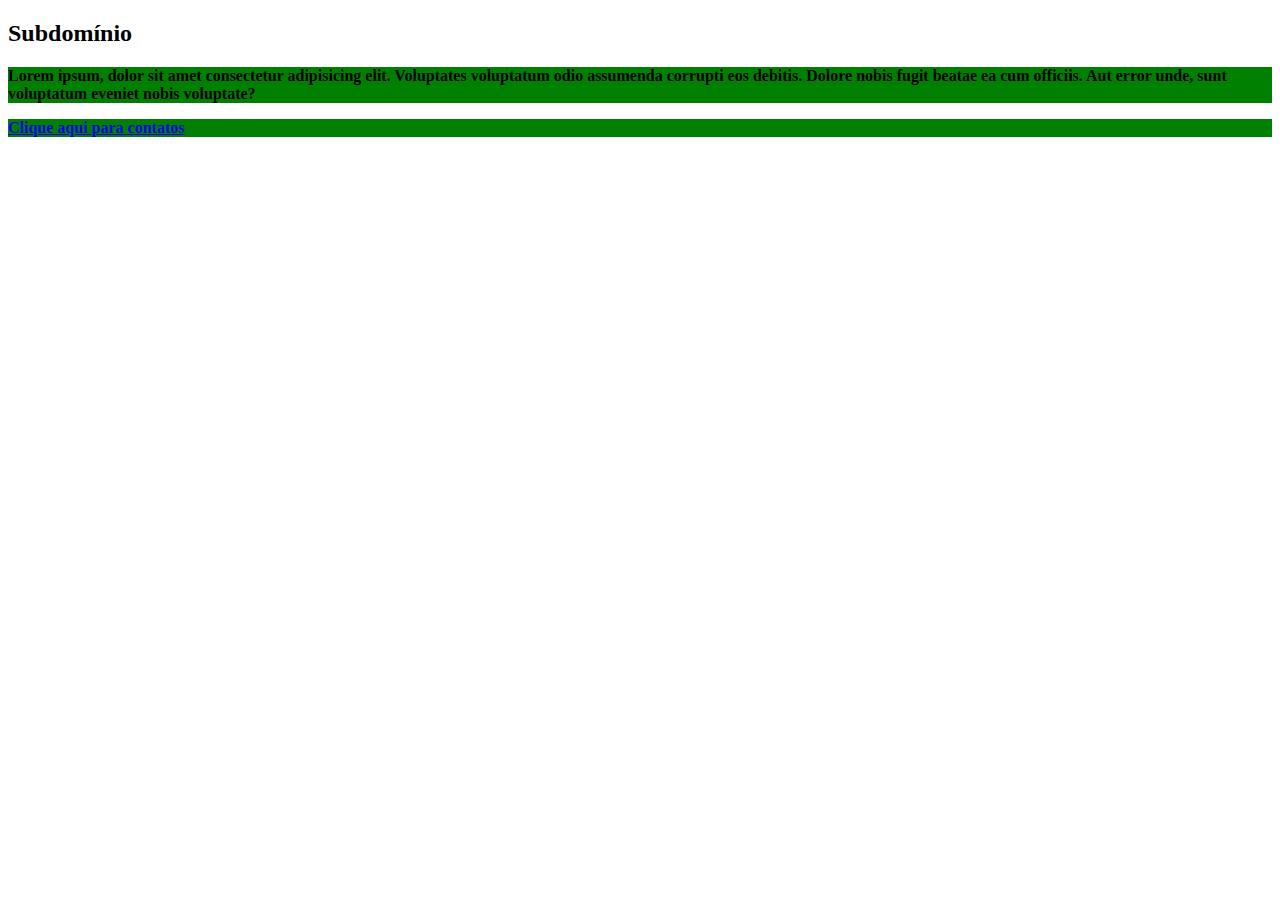
<file: index.html>
<!DOCTYPE html>
<html lang="en">
<head>
    <meta charset="UTF-8">
    <meta name="viewport" content="width=device-width, initial-scale=1.0">
    <title>Document</title>
    <link rel="stylesheet" href="estilo.css">
</head>
<body>
    <h2>Subdomínio</h2>
    <p>
        Lorem ipsum, dolor sit amet consectetur adipisicing elit. Voluptates voluptatum odio assumenda corrupti eos debitis. Dolore nobis fugit beatae ea cum officiis. Aut error unde, sunt voluptatum eveniet nobis voluptate?
    </p>
    <p>
        <a href="contatos.html">
            Clique aqui para contatos
        </a>
    </p>
</body>
</html>
</file>
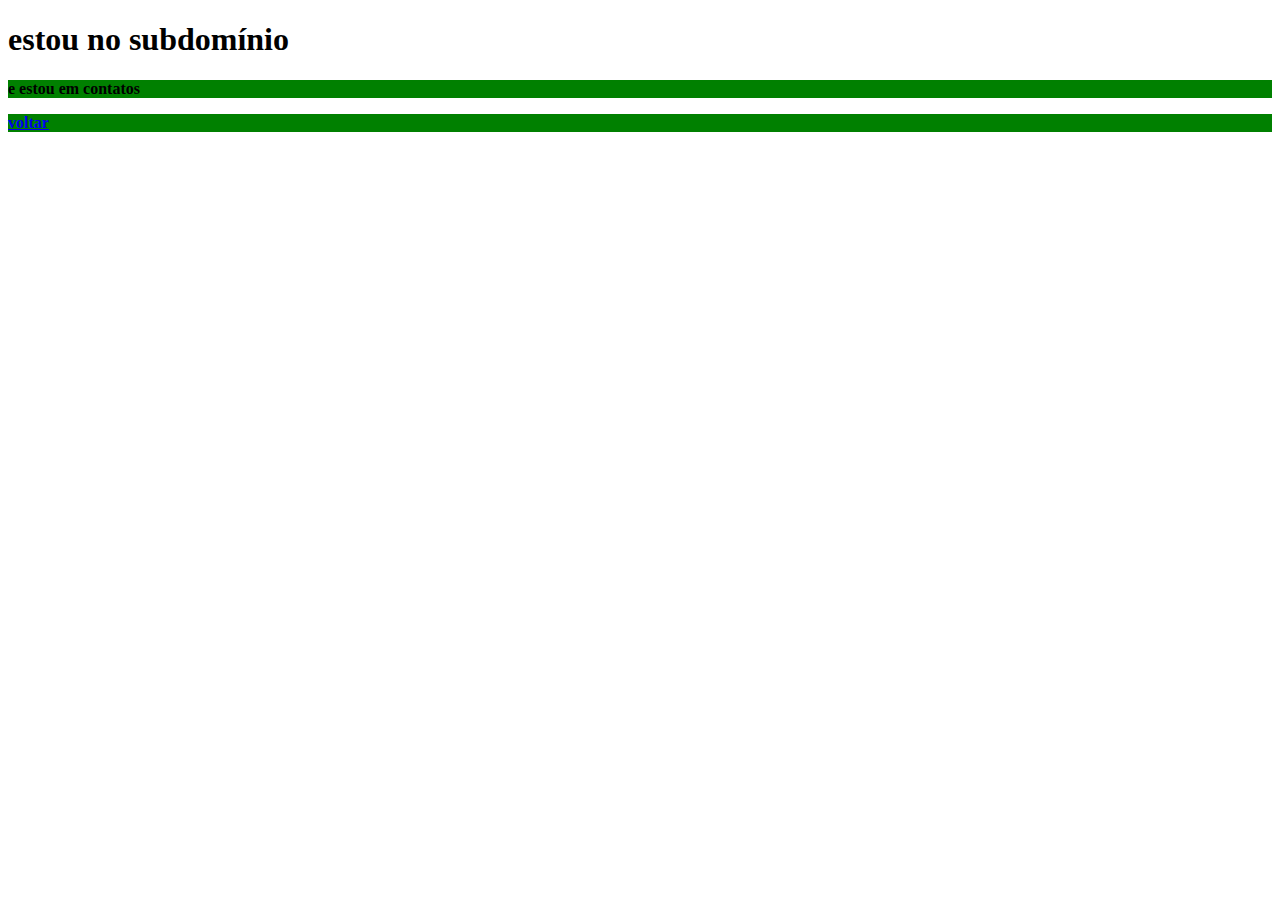
<file: contatos.html>
<!DOCTYPE html>
<html lang="en">
<head>
    <meta charset="UTF-8">
    <meta name="viewport" content="width=device-width, initial-scale=1.0">
    <title>Document</title>
    <link rel="stylesheet" href="estilo.css">

</head>
<body>
    <h1>estou no subdomínio</h1>
    <p>e estou em contatos</p>
    <p>
        <a href="index.html">voltar</a>
    </p>
</body>
</html>
</file>
<file: estilo.css>
p{
    background-color: green;
    font-weight: bolder;
}
</file>
